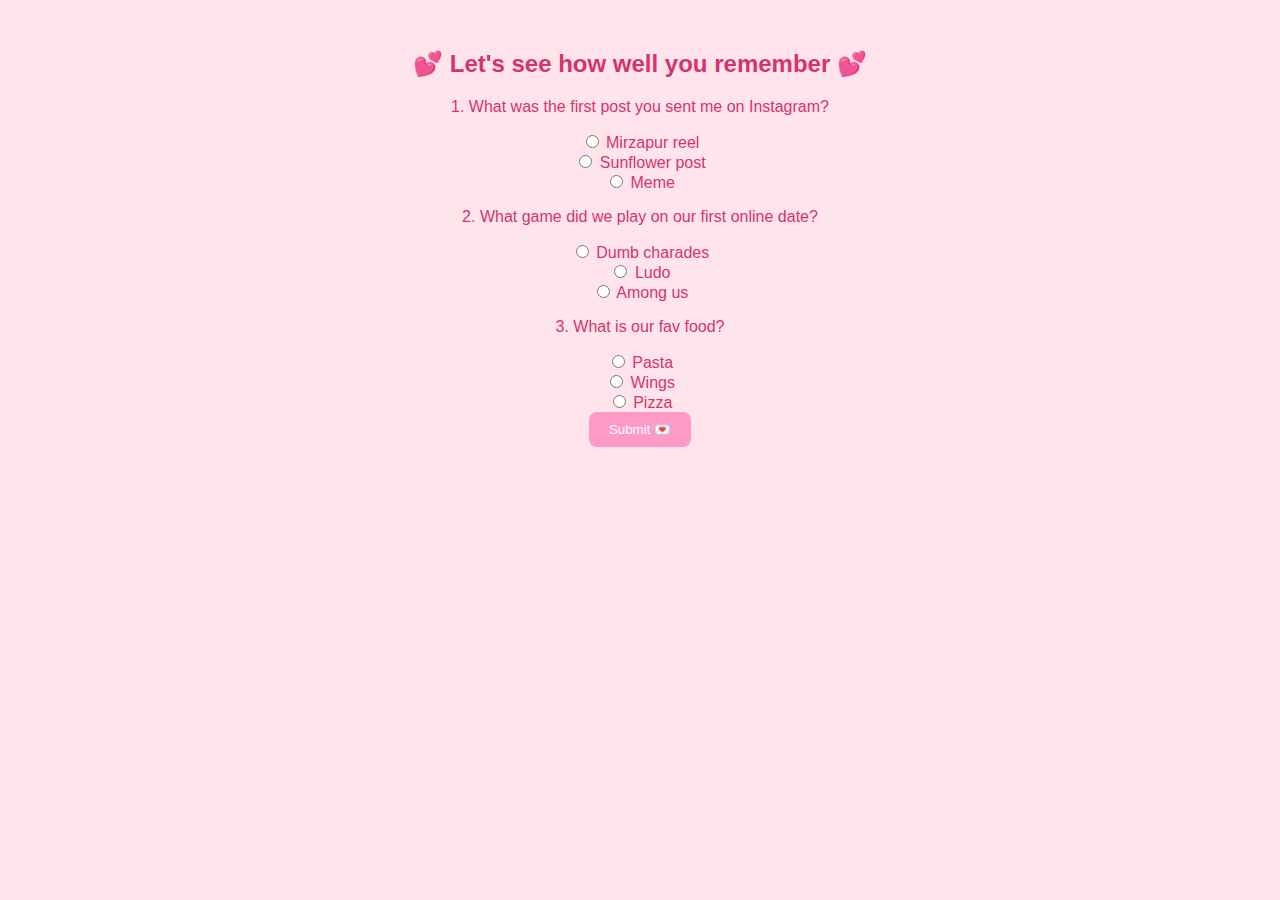
<file: quiz.html>
<!DOCTYPE html>
<html lang="en">
<head>
  <meta charset="UTF-8" />
  <title>Quiz Time!</title>
  <link rel="stylesheet" href="style.css" />
</head>
<body>
  <div class="container">
    <h2>💕 Let's see how well you remember 💕</h2>

    <form id="quizForm">
      <div class="question">
        <p>1. What was the first post you sent me on Instagram?</p>
        <label><input type="radio" name="q1" value="Mirzapur reel" /> Mirzapur reel</label><br />
        <label><input type="radio" name="q1" value="Sunflower post" /> Sunflower post</label><br />
        <label><input type="radio" name="q1" value="Meme" /> Meme</label>
      </div>

      <div class="question">
        <p>2. What game did we play on our first online date?</p>
        <label><input type="radio" name="q2" value="Dumb charades" /> Dumb charades</label><br />
        <label><input type="radio" name="q2" value="Ludo" /> Ludo</label><br />
        <label><input type="radio" name="q2" value="Among us" /> Among us</label>
      </div>

      <div class="question">
        <p>3. What is our fav food?</p>
        <label><input type="radio" name="q3" value="Pasta" /> Pasta</label><br />
        <label><input type="radio" name="q3" value="Wings" /> Wings</label><br />
        <label><input type="radio" name="q3" value="Pizza" /> Pizza</label>
      </div>

      <button type="submit">Submit 💌</button>
    </form>
  </div>

  <script>
    document.getElementById("quizForm").addEventListener("submit", function (e) {
      e.preventDefault();

      const answers = {
        q1: "Sunflower post",
        q2: "Dumb charades",
        q3: "Pizza"
      };

      let score = 0;

      const form = e.target;
      const userAnswers = {
        q1: form.q1.value,
        q2: form.q2.value,
        q3: form.q3.value
      };

      Object.keys(answers).forEach((q) => {
        if (userAnswers[q] === answers[q]) {
          score++;
        }
      });

      if (score === 3) {
        window.location.href = "scratch.html";
      } else {
        alert("Oops! Try again—you got " + score + " out of 3 right!");
      }
    });
  </script>
</body>
</html>
</file>
<file: style.css>
body {
  font-family: 'Comic Sans MS', cursive, sans-serif;
  background-color: #ffe4ec;
  color: #d6336c;
  text-align: center;
  margin: 0;
  padding: 0;
}

.container {
  padding: 30px;
}

.heart {
  width: 150px;
  cursor: pointer;
  transition: transform 0.2s ease-in-out;
}

.heart:active {
  transform: scale(1.2);
}

button {
  padding: 10px 20px;
  background-color: #ff99c8;
  color: white;
  border: none;
  border-radius: 8px;
  cursor: pointer;
}
</file>
